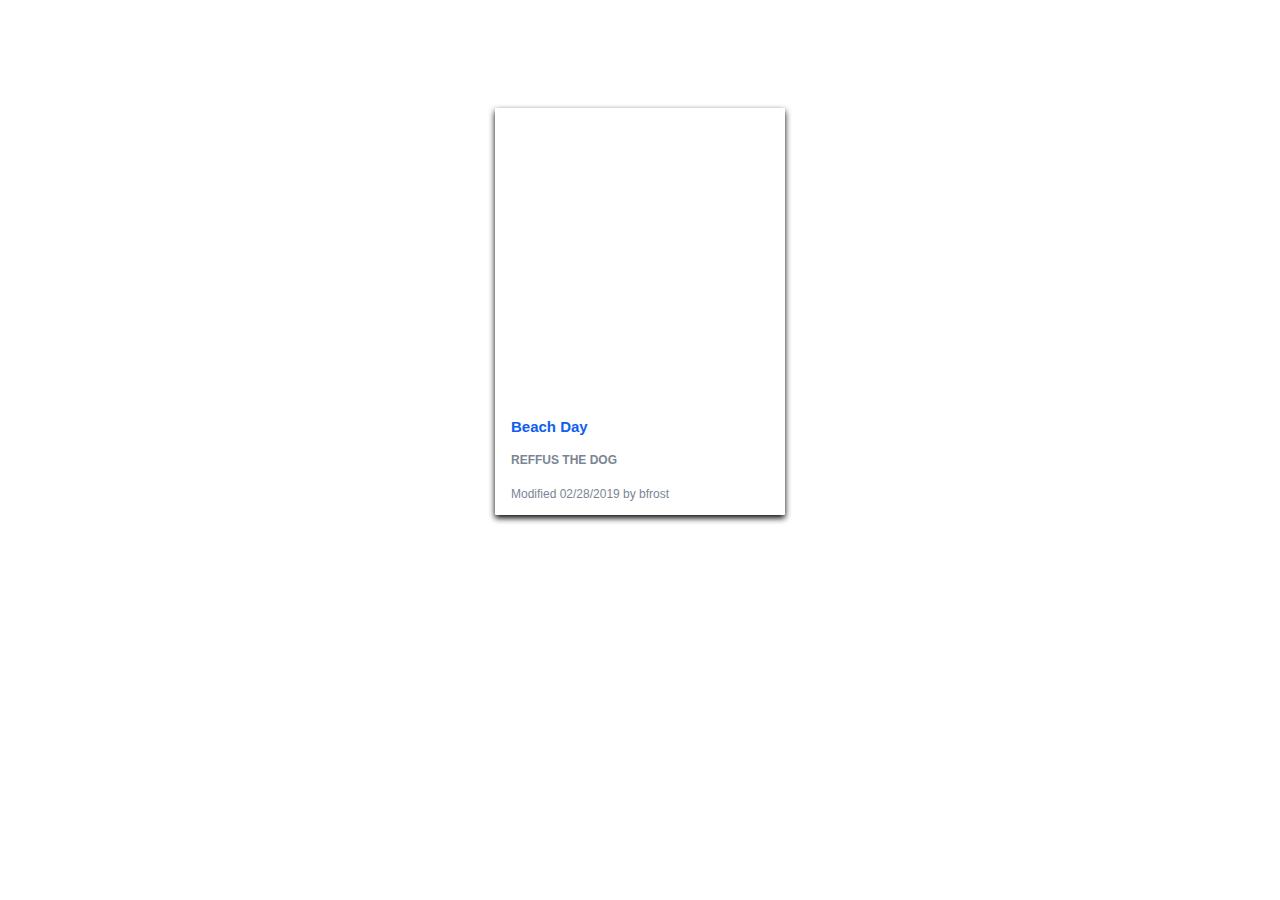
<file: index.html>
<!DOCTYPE html>
<html lang="en" dir="ltr">
  <head>
    <meta charset="utf-8">
    <title>Epsilon Task</title>
    <meta name="viewport" content="width=device-width, initial-scale=1.0">
    <link rel="stylesheet" href="styles.css">
  </head>
  <body>
    <div class="card">
  <div class="cardImage"></div>
  <div class="cardContent">
    <span class="cardHeader">Beach Day</span>
    <span class="cardDescriptions">REFFUS
    THE DOG</span>
    <span class="cardDate">Modified 02/28/2019 by bfrost</span>
  </div>
</div>
  </body>
</html>
</file>
<file: styles.css>
body {
  font-family: 'Source Sans Pro', sans-serif;
  display: -webkit-box;
  display: -ms-flexbox;
  display: flex;
  -webkit-box-align: center;
      -ms-flex-align: center;
          align-items: center;
  -webkit-box-pack: center;
      -ms-flex-pack: center;
          justify-content: center;
}

.card {
  margin-top: 100px;
  width: 290px;
  border: solid 0px black;
  border-radius: 1px;
  -webkit-box-shadow: 0 3px 6px black;
          box-shadow: 0 3px 6px black;
}

.card:hover {
  border: solid 1px #ffffff;
  -webkit-box-shadow: 0 3px 18px black;
          box-shadow: 0 3px 18px black;
}

.card .cardImage {
  width: 290px;
  border: 0;
  border-radius: 1px;
  background: url(https://images.unsplash.com/photo-1513904178077-6c5730ddd446?ixlib=rb-1.2.1&ixid=MnwxMjA3fDB8MHxwaG90by1wYWdlfHx8fGVufDB8fHx8&auto=format&fit=crop&w=3570&q=80);
  height: 290px;
  background-size: cover;
  background-position: left -60px top;
}

.cardContent {
  display: -webkit-box;
  display: -ms-flexbox;
  display: flex;
  -webkit-box-orient: vertical;
  -webkit-box-direction: normal;
      -ms-flex-direction: column;
          flex-direction: column;
  padding: 20px 16px 14px 16px;
}

.cardContent span {
  display: block;
}

.cardContent span.cardHeader {
  font-weight: 600;
  font-size: 15px;
  color: #0F5EF0;
  margin-bottom: 18px;
}

.cardContent span.cardDescriptions {
  font-weight: 700;
  font-size: 12px;
  color: #7A8594;
  margin-bottom: 20px;
}

.cardContent span.cardDate {
  font-weight: 400;
  font-size: 12px;
  color: #7A8594;
}

.cardContent span.cardDate:hover {
  opacity: 0.7;
}
/*# sourceMappingURL=styles.css.map */
</file>
